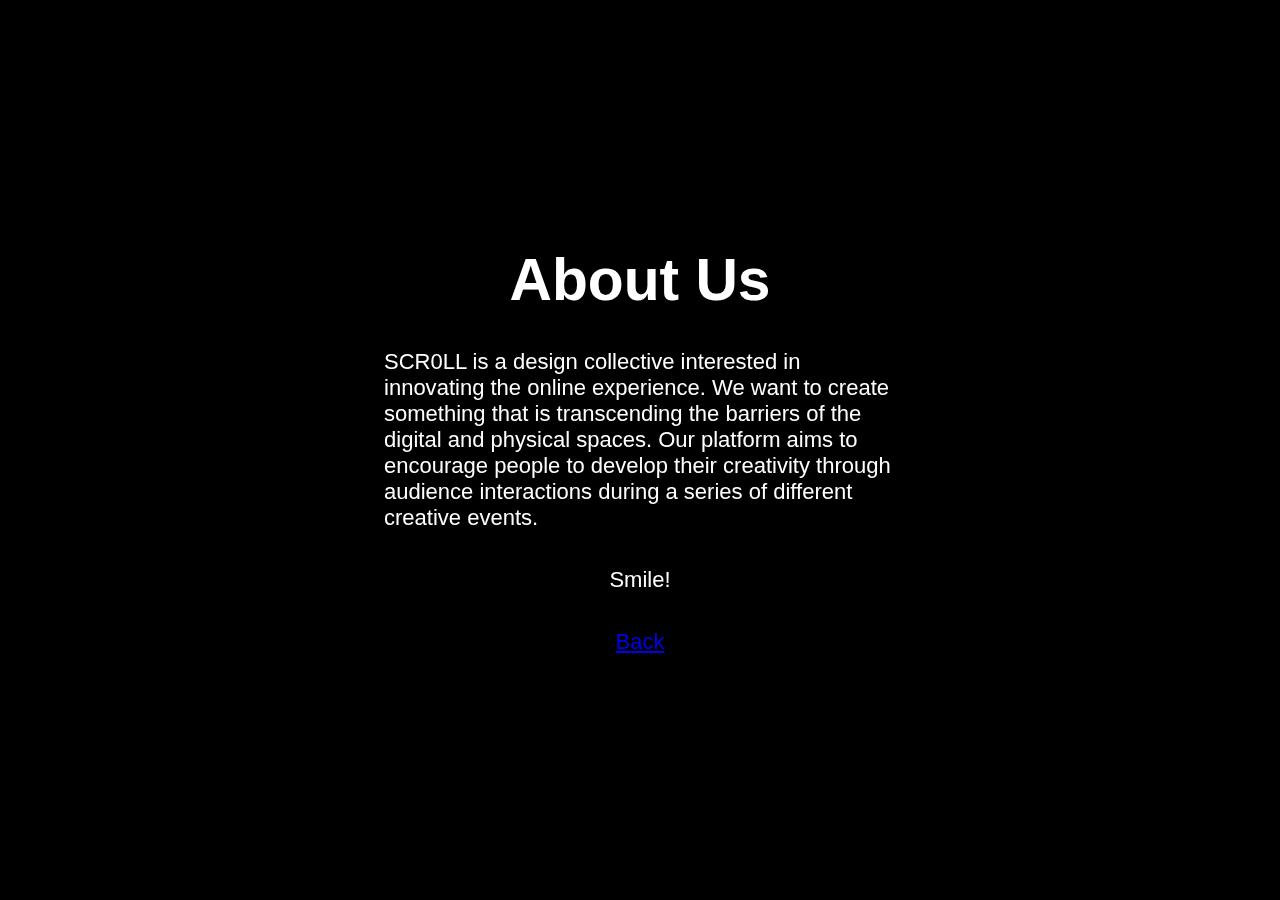
<file: about.html>
<!DOCTYPE html>
<html>
  <head>
    <link rel="stylesheet" type="text/css" href="style.css" />
    <meta charset="utf-8" />
  </head>
  <body>
    <div id="aboutus">
      <h2 href="index.html" class="About Title">About Us</h2>
      <br /><br />
      <p1>
        SCR0LL is a design collective interested in innovating the online
        experience. We want to create something that is transcending the
        barriers of the digital and physical spaces. Our platform aims to
        encourage people to develop their creativity through audience
        interactions during a series of different creative events.
      </p1>
      <br /><br />
      <p1>Smile!</p1>
      <br /><br />
      <p1><a href="scroll.html" class="class1">Back</a></p1>
    </div>
  </body>
</html>
</file>
<file: style.css>
* {
    box-sizing: border-box;
  }
  
  body {
    width: 100%;
    height: 100%;
    margin: 0;
    padding: 0;
    background-color: black;
    /* outline: 2px dotted red; */
  }
  
  /*iframe {
    display: block;
    width: 100vw;
    height: 100vh;
    position: fixed;
    top: 0;
  }*/
  
  video {
    display: block;
    width: 100vw;
    height: 100vh;
    position: fixed;
    top: 0;
  }
  
  @font-face {
    font-family: "American Scribe";
    src: url("//db.onlinewebfonts.com/t/a53e489ff8262e8e5302c1ad24494aff.eot");
    src: url("//db.onlinewebfonts.com/t/a53e489ff8262e8e5302c1ad24494aff.eot?#iefix")
        format("embedded-opentype"),
      url("//db.onlinewebfonts.com/t/a53e489ff8262e8e5302c1ad24494aff.woff2")
        format("woff2"),
      url("//db.onlinewebfonts.com/t/a53e489ff8262e8e5302c1ad24494aff.woff")
        format("woff"),
      url("//db.onlinewebfonts.com/t/a53e489ff8262e8e5302c1ad24494aff.ttf")
        format("truetype"),
      url("//db.onlinewebfonts.com/t/a53e489ff8262e8e5302c1ad24494aff.svg#American Scribe")
        format("svg");
  }
  
  @font-face {
    font-family: "Archivo";
    src: url("//fonts.googleapis.com/css?family=Archivo");
  }
  
  h1 {
    font-family: American Scribe, sans-serif;
    font-weight: 400;
    font-size: 10ex;
    color: white;
    margin: 0;
    padding: 0;
    height: 8%;
  }
  
  .performer {
    text-align: left;
  }
  
  h2 {
    font-family: Archivo, sans-serif;
    font-weight: 600;
    font-size: 8ex;
    color: white;
    margin: 0;
    padding: 0;
  }
  
  h3 {
    font-family: Archivo, sans-serif;
    font-weight: 600;
    font-size: 6ex;
    color: white;
    margin: 0;
    padding: 0;
    /*outline: 2px dotted blue; */
  }
  
  h4 {
    font-family: Archivo, sans-serif;
    font-weight: 600;
    font-size: 3ex;
    color: white;
    margin: 0;
    padding: 0;
    /*outline: 2px dotted blue; */
  }
  
  p1 {
    font-family: Archivo, sans-serif;
    font-weight: 300;
    font-size: 3ex;
    color: white;
    margin: 0;
    padding: 0;
    /*outline: 2px dotted blue; */
  }
  
  .scrollbottomleft {
    width: 6vw;
    height: auto;
  }
  
  #infoleft {
    align-items: left;
    font-family: Archivo, helvetica, arial, Sans-serif;
    font-weight: 400;
    font-size: 3ex;
    display: inline-block;
    vertical-align: bottom;
    position: absolute;
    bottom: 0;
    margin-bottom: 1vw;
    /*outline: 2px dotted blue; */
  }
  
  a.instagram {
    font-family: Archivo, sans-serif;
    font-weight: 600;
    text-decoration: none;
    font-size: 2ex;
    color: white;
  }
  
  a.instagram:hover {
    cursor: pointer;
    font-family: Archivo, sans-serif;
  }
  
  a.nofacetats {
    font-family: Archivo, sans-serif;
    font-weight: 600;
    text-decoration: none;
    font-size: 2ex;
    color: white;
  }
  
  a.nofacetats:hover {
    cursor: pointer;
    font-family: Archivo, sans-serif;
  }
  
  a.contact {
    font-family: Archivo, sans-serif;
    font-weight: 600;
    text-decoration: none;
    font-size: 2ex;
    color: white;
  }
  
  a.contact:hover {
    cursor: pointer;
    font-family: Archivo, sans-serif;
  }
  
  a.about {
    font-family: Archivo, sans-serif;
    font-weight: 600;
    text-decoration: none;
    font-size: 2ex;
    color: white;
  }
  
  a.about:hover {
    cursor: pointer;
    font-family: Archivo, sans-serif;
  }
  
  a.gallery {
    font-family: Archivo, sans-serif;
    font-weight: 600;
    text-decoration: none;
    font-size: 4ex;
    margin-top: 1ex;
    color: white;
  }
  
  a.gallery:hover {
    cursor: pointer;
    font-family: Archivo, sans-serif;
  }
  
  #inforight {
    display: flex;
    flex-direction: column;
    justify-content: right;
    align-items: right;
    font-family: Archivo, helvetica, arial, Sans-serif;
    font-weight: 600;
    font-size: 2ex;
    margin-bottom: 1vw;
    /*outline: 2px dotted blue; */
  }
  
  .draw {
    width: auto;
    height: 3vh;
    pointer-events: auto;
    display: inline-block;
  }
  
  .draw:hover {
    cursor: pointer;
  }
  
  .hide {
    width: auto;
    height: 3vh;
    pointer-events: auto;
    display: inline-block;
  }
  
  .hide:hover {
    cursor: pointer;
  }
  
  #showOrHidebox .hide {
    display: none;
  }
  
  #showOrHidebox.showing .hide {
    display: inline-block;
  }
  
  #showOrHidebox.showing .draw {
    display: none;
  }
  
  #showOrHidebox {
    pointer-events: none;
  }
  
  #showOrHide {
    align-items: right;
    text-align: right;
    justify-content: right;
    position: relative;
  }
  
  #tattoo {
    background-color: black;
    color: black;
    display: flex;
    flex-direction: column;
    align-items: right;
    /*outline: 2px dotted blue; */
  }
  
  #tool {
    margin-top: 1vw;
    margin-bottom: 0.5vw;
    width: auto;
  }
  
  .button {
    font-size: 2ex;
    font-family: Archivo, helvetica, arial, Sans-serif;
    font-weight: 400;
  }
  
  ul {
    padding: 0;
    margin: 0;
    list-style: none;
    color: white;
  }
  
  #chat {
    width: auto;
    height: auto;
    align-items: right;
    display: flex;
    flex-direction: column;
    vertical-align: bottom;
    position: absolute;
    bottom: 0;
    margin: 0;
    margin-left: 0.5vw;
    margin-bottom: 1vw;
    padding: 0;
    z-index: -1;
  }
  
  .ctb {
    width: 300px;
    height: auto;
  }
  
  #images {
    display: grid;
    grid-template-columns: 4.5vw 4.5vw 4.5vw;
    grid-gap: 0.5vw;
    /*outline: 2px dotted blue; */
  }
  
  .mainpage {
    display: flex;
    height: 100vh;
    width: 100vw;
    justify-content: center;
    vertical-align: center;
    align-items: center;
    padding: 1vw;
    position: fixed;
    font-family: Archivo, helvetica, arial, Sans-serif;
    font-weight: 600;
    pointer-events: none;
  }
  
  .logo {
    width: 100vw;
    justify-content: center;
    vertical-align: center;
    align-items: center;
    padding: 1vw;
    position: fixed;
    font-family: Archivo, helvetica, arial, Sans-serif;
    font-weight: 600;
  }
  
  /* MARQUEE */
  
  .marquee {
    height: 6vh;
    width: 74vw;
    overflow: hidden;
    position: fixed;
    background: transparent;
    color: #ffffff;
    border: 0;
    pointer-events: none;
    bottom: 0;
    margin-left: 8vw;
    margin-right: 0vw;
    margin-bottom: 1vw;
    vertical-align: bottom;
    display: inline-block;
    bottom: 0;
  }
  
  .marquee h4 {
    position: absolute;
    width: 100%;
    height: 100%;
    margin: 0;
    line-height: 10vh;
    text-align: center;
    -moz-transform: translateX(100%);
    -webkit-transform: translateX(100%);
    transform: translateX(100%);
    -moz-animation: scroll-left 2s linear infinite;
    -webkit-animation: scroll-left 2s linear infinite;
    animation: scroll-left 30s linear infinite;
  }
  
  @-moz-keyframes scroll-left {
    0% {
      -moz-transform: translateX(100%);
    }
    100% {
      -moz-transform: translateX(-100%);
    }
  }
  
  @-webkit-keyframes scroll-left {
    0% {
      -webkit-transform: translateX(100%);
    }
    100% {
      -webkit-transform: translateX(-100%);
    }
  }
  
  @keyframes scroll-left {
    0% {
      -moz-transform: translateX(100%);
      -webkit-transform: translateX(100%);
      transform: translateX(100%);
    }
    100% {
      -moz-transform: translateX(-100%);
      -webkit-transform: translateX(-100%);
      transform: translateX(-100%);
    }
  }
  
  /* MARQUEE */
  
  #sideleft {
    position: fixed;
    left: 0;
    top: 0;
    width: 20vw;
    height: 100vh;
    padding: 1vw;
    align-items: center;
    overflow: hidden;
    /*outline: 2px dotted blue; */
  }
  
  #sideright {
    position: fixed;
    right: 0;
    top: 0;
    width: 350px;
    height: 100vh;
    align-items: center;
    text-align: right;
    padding: 1vw;
    overflow: hidden;
    margin-bottom: 1vh;
    /*outline: 2px dotted blue; */
  }
  
  #menu {
    display: flex;
    flex-direction: column;
    height: 90h;
    width: 100vw;
    justify-content: center;
    vertical-align: center;
    align-items: center;
    padding: 24vw;
    position: fixed;
    text-align: left;
  }
  
  #aboutus {
    display: flex;
    flex-direction: column;
    height: 100vh;
    width: 100vw;
    justify-content: center;
    vertical-align: center;
    align-items: center;
    padding: 30vw;
    position: fixed;
    text-align: left;
  }
</file>
